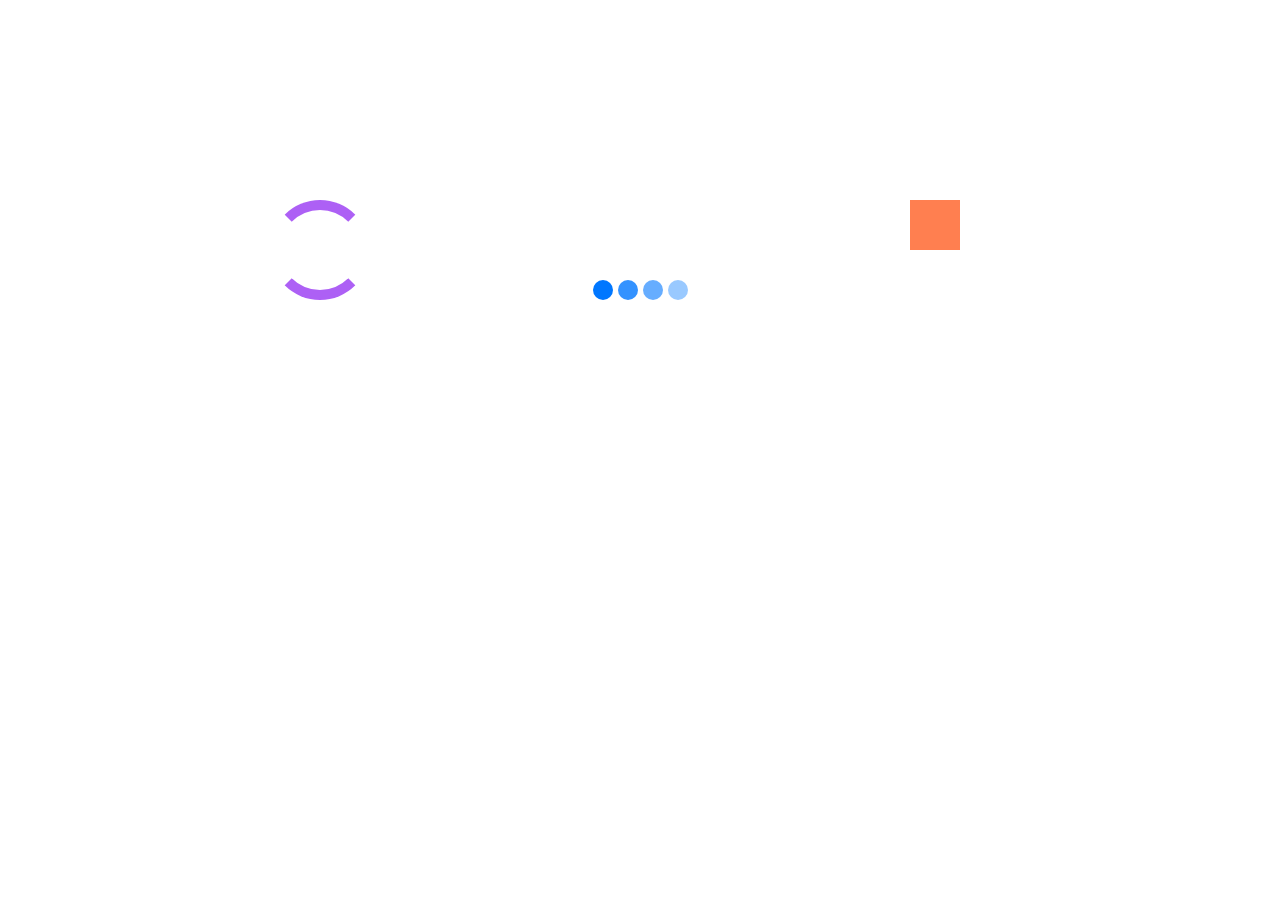
<file: css-loaders/file.html>
<!DOCTYPE html>
<html lang="en">
<head>
    <meta charset="UTF-8">
    <meta http-equiv="X-UA-Compatible" content="IE=edge">
    <meta name="viewport" content="width=device-width, initial-scale=1.0">
    <title>CSS Loaders</title>
    <link rel="stylesheet" href="file.css">
</head>
<body>

    <!--spinner-->
<div class="spinner">
    <div></div>
    <div></div>
</div>
    <!--bouncer-->
<div class="bouncer">
    <div></div>
    <div></div>
    <div></div>
    <div></div>
</div>

    <!--flipping square-->
<div class="square">
    <div></div>
    <div></div>
</div>

</body>
</html>
</file>
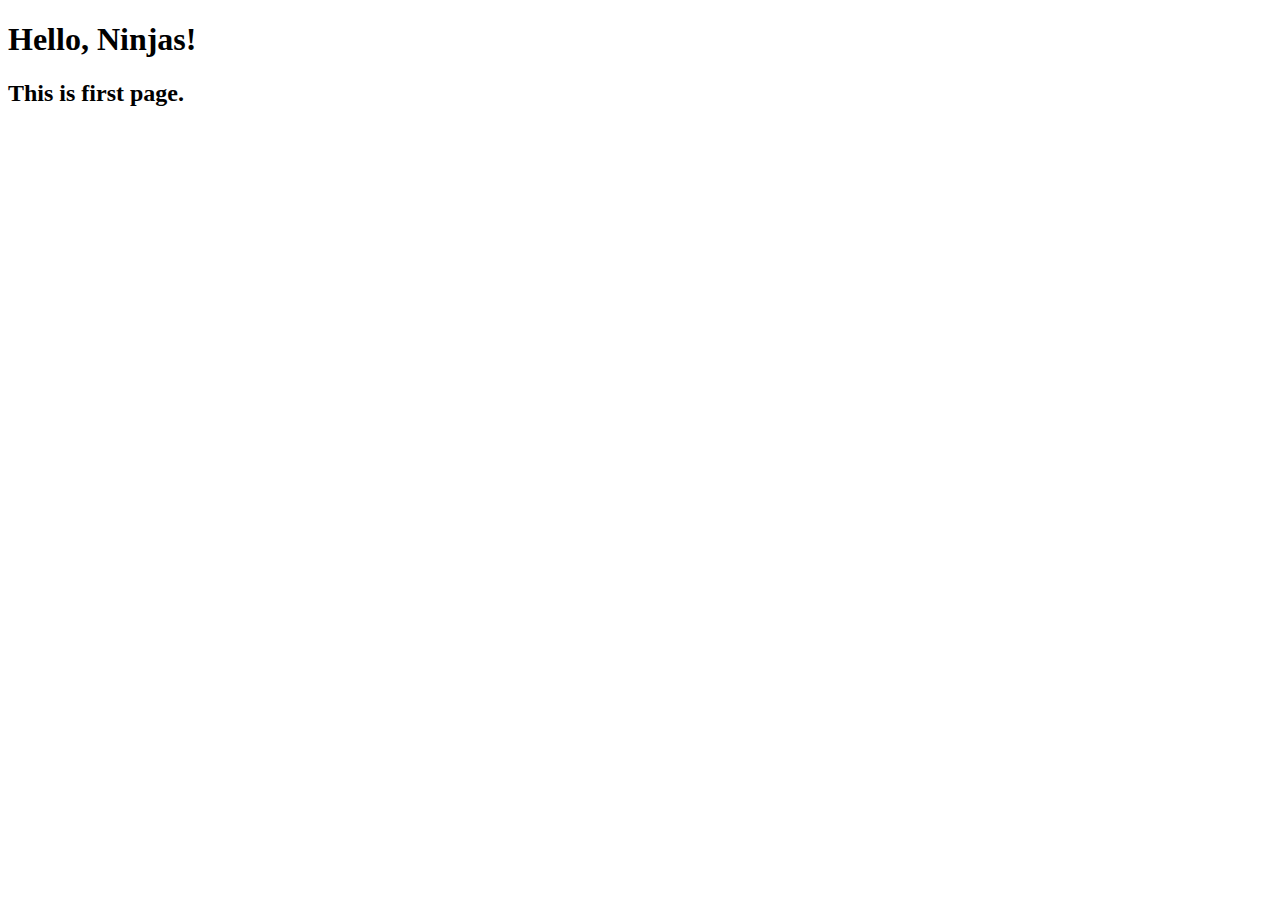
<file: html-css/first.html>
<!DOCTYPE html>
<html lang="en">
<head>
    <meta charset="UTF-8">
    <meta http-equiv="X-UA-Compatible" content="IE=edge">
    <meta name="viewport" content="width=device-width, initial-scale=1.0">
    <title>Learning HTML </title>
</head>
<body>
    <h1>Hello, Ninjas!</h1>
    <h2>This is first page.</h2>
</body>
</html>
</file>
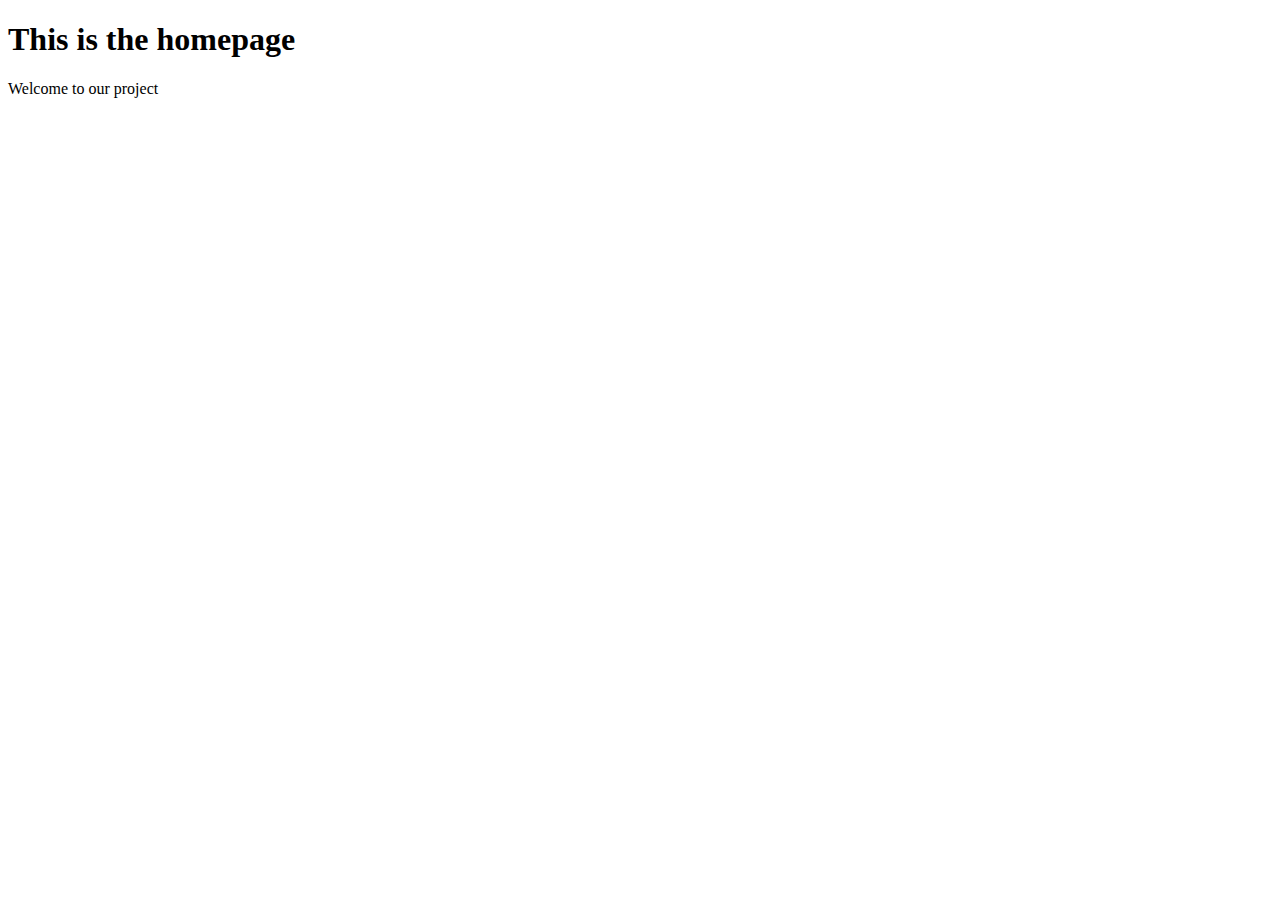
<file: Django/templates/homepage.html>
<!DOCTYPE html>
<html lang="en" dir="ltr">
  <head>
    <meta charset="utf-8">
    <title>Homepage</title>
  </head>
  <body>
    <h1>This is the homepage</h1>
    <p>Welcome to our project</p>
  </body>
</html>
</file>
<file: css-loaders/file.css>
body{
    max-width: 960px;
    margin: 200px auto;
    display: flex;
    justify-content: space-around;
}

/* spinner*/
.spinner{
    width: 100px;
    height: 100px;
    position: relative;
}

.spinner div {
    box-sizing: border-box;
    position: absolute;
    width: 100%;
    height: 100%;
    border: 10px solid transparent;
    border-top-color: #ad60f5;
    border-radius: 50%;
    animation: spinnerOne 1.2s linear infinite;
}
.spinner div:nth-child(2){
    border: 10px solid transparent;
    border-bottom-color: #ad60f5;
    animation: spinnerTwo 1.2s linear infinite;
}

@keyframes spinnerOne{
    0% { transform: rotate(0deg); border-width: 10px;}
    50% { transform: rotate(180deg); border-width: 1px;}
    100% { transform: rotate(360deg); border-width: 10px;}
}
@keyframes spinnerTwo{
    0% { transform: rotate(0deg); border-width: 1px;}
    50% { transform: rotate(180deg); border-width: 10px;}
    100% { transform: rotate(360deg); border-width: 1px;}
}


/*bouncer*/
.bouncer {
    display: flex;
    justify-content: space-around;
    align-items: flex-end;
    width: 100px;
    height: 100px;
}

.bouncer div {
    width: 20px;
    height: 20px;
    background: #0077ff;
    border-radius: 50%;   
    animation: bouncer 0.5s cubic-bezier(.19,.57,.3,.98) infinite alternate;
}

.bouncer div:nth-child(2){
    animation-delay: 0.1s;
    opacity: 0.8;
}

.bouncer div:nth-child(3){
    animation-delay: 0.2s;  
    opacity: 0.6;  
}

.bouncer div:nth-child(4){
    animation-delay: 0.3s;
    opacity: 0.4;
}

@keyframes bouncer{
    from{ transform: translateY(0);}
    from{ transform: translateY(-100px);}
}

/* flipping square*/
.square{
    width: 100px;
    height: 100px;
    position: relative;
    perspective: 150px;
}

.square div{
    position: absolute;
    top: 0;
    height: 50px;
    width: 50px;
    background: coral;
    animation: flip 1s linear infinite;
    transform-origin: right bottom;
}

@keyframes flip{
    0% { transform: rotateX(0) rotateY(0)}
    25% { transform: rotateX(0) rotateY(180deg)}
    50% { transform: rotateX(180deg) rotateY(180deg)}
    75% { transform: rotateX(180deg) rotateY(0)}
    100% { transform: rotateX(0) rotateY(0)}
}

.square div:nth-child(2){
    animation-delay: 0.5s;
    opacity: 0.5;
}
</file>
